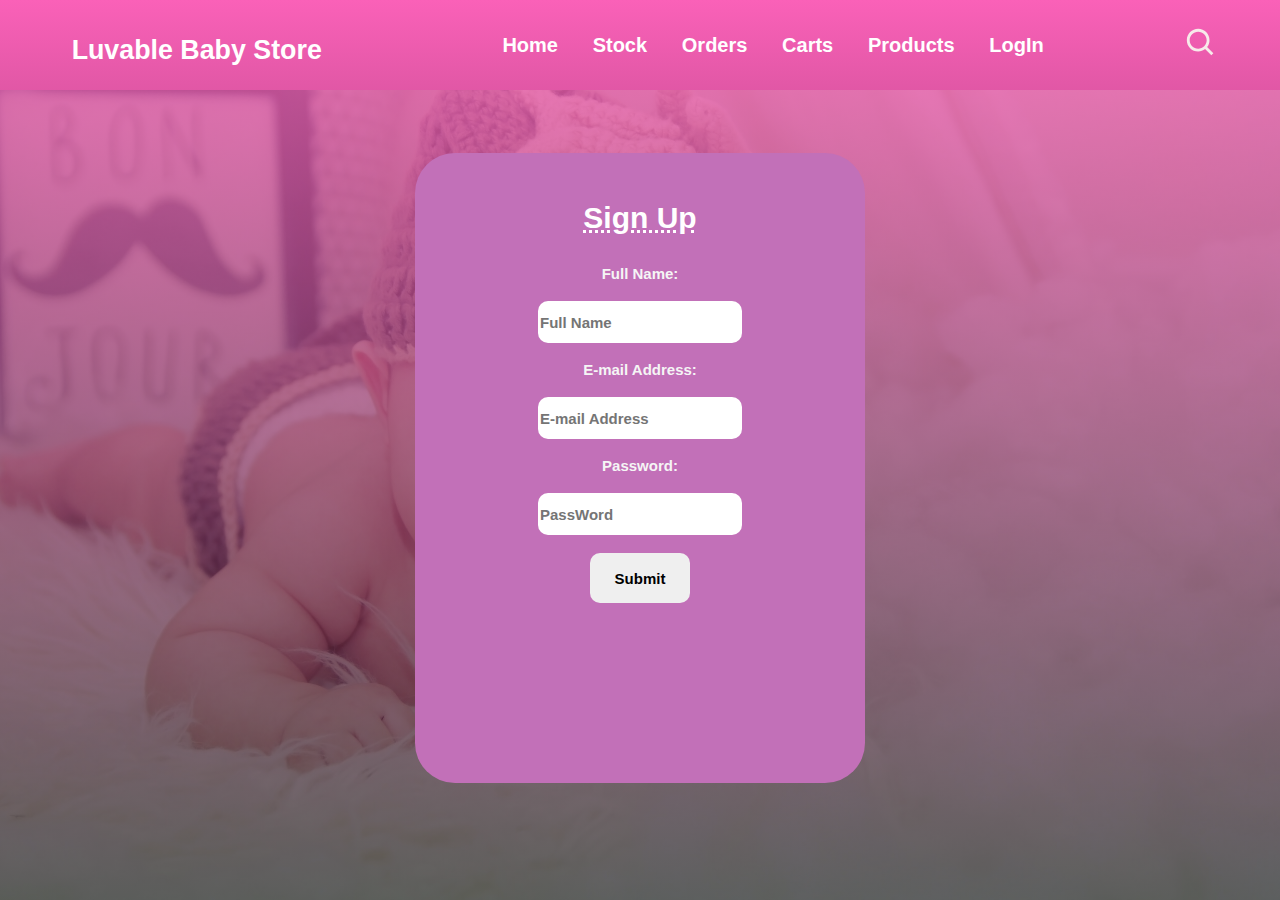
<file: login.html>
<!DOCTYPE html>
<html lang="en">
<head>
    <meta charset="UTF-8">
    <meta http-equiv="X-UA-Compatible" content="IE=edge">
    <meta name="viewport" content="width=device-width, initial-scale=1.0">
    <title>Login</title>
    <link rel="stylesheet" href="login.css">
</head>
<body>
    <div class="navbar">
        <div class="logo">
            <h6>Luvable Baby Store</h6>
        </div>
        
            <ul class="nav-links">
                <li><a href="index.html">Home</a></li>        
                <li><a href="index.html#stock">Stock</a></li>
                <li><a href="index.html#order">Orders</a></li>
                <li><a href="index.html#cart">Carts</a></li>
                <li><a href="product.html">Products</a></li>
                <li><a href="login.html">LogIn</a></li>
            </ul>

            <div class="search">
                <a href="search.html"><svg xmlns="http://www.w3.org/2000/svg" width="34" height="34" viewBox="0 0 24 24" style="fill:rgb(247, 234, 234);transform:-ms-filter"><path d="M10,18c1.846,0,3.543-0.635,4.897-1.688l4.396,4.396l1.414-1.414l-4.396-4.396C17.365,13.543,18,11.846,18,10 c0-4.411-3.589-8-8-8s-8,3.589-8,8S5.589,18,10,18z M10,4c3.309,0,6,2.691,6,6s-2.691,6-6,6s-6-2.691-6-6S6.691,4,10,4z"></path></svg></a>
            </div>
    </div>
    
    <div class="hero">
        <br>
        
        <div class="form-container">
            <br>
            <h3>Sign Up</h3>
            <label>Full Name:</label>
            <br><br>
            <input type="text" placeholder="Full Name" id="name" >
<br><br>

            <label>E-mail Address:</label>
            <br><br>
            <input type="text" placeholder="E-mail Address" id="email">
<br><br>
            <label>Password:</label>
            <br><br>
            <input type="password" placeholder="PassWord" id="password">
<br><br>

<button id="submit">Submit</button>
        </div>   
    </div>

   <script src="login.js"></script>
</body>
</html>
</file>
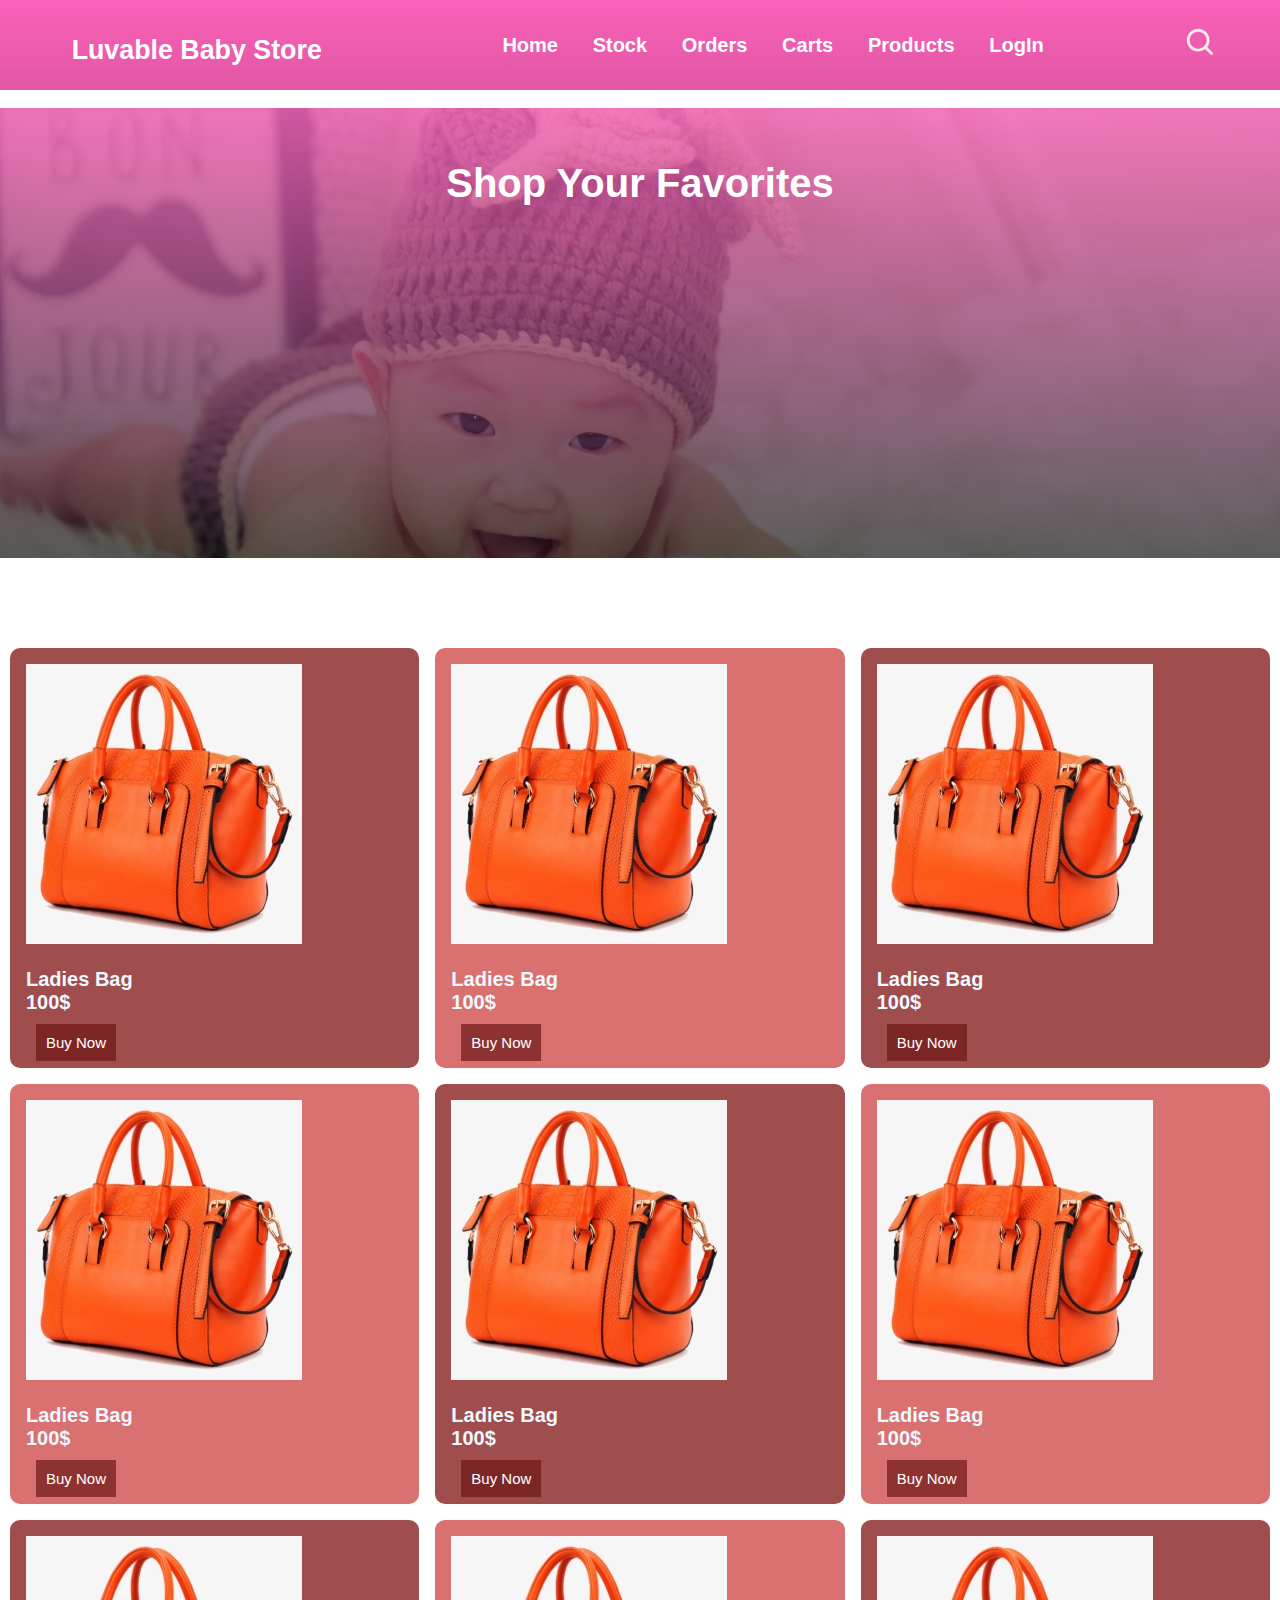
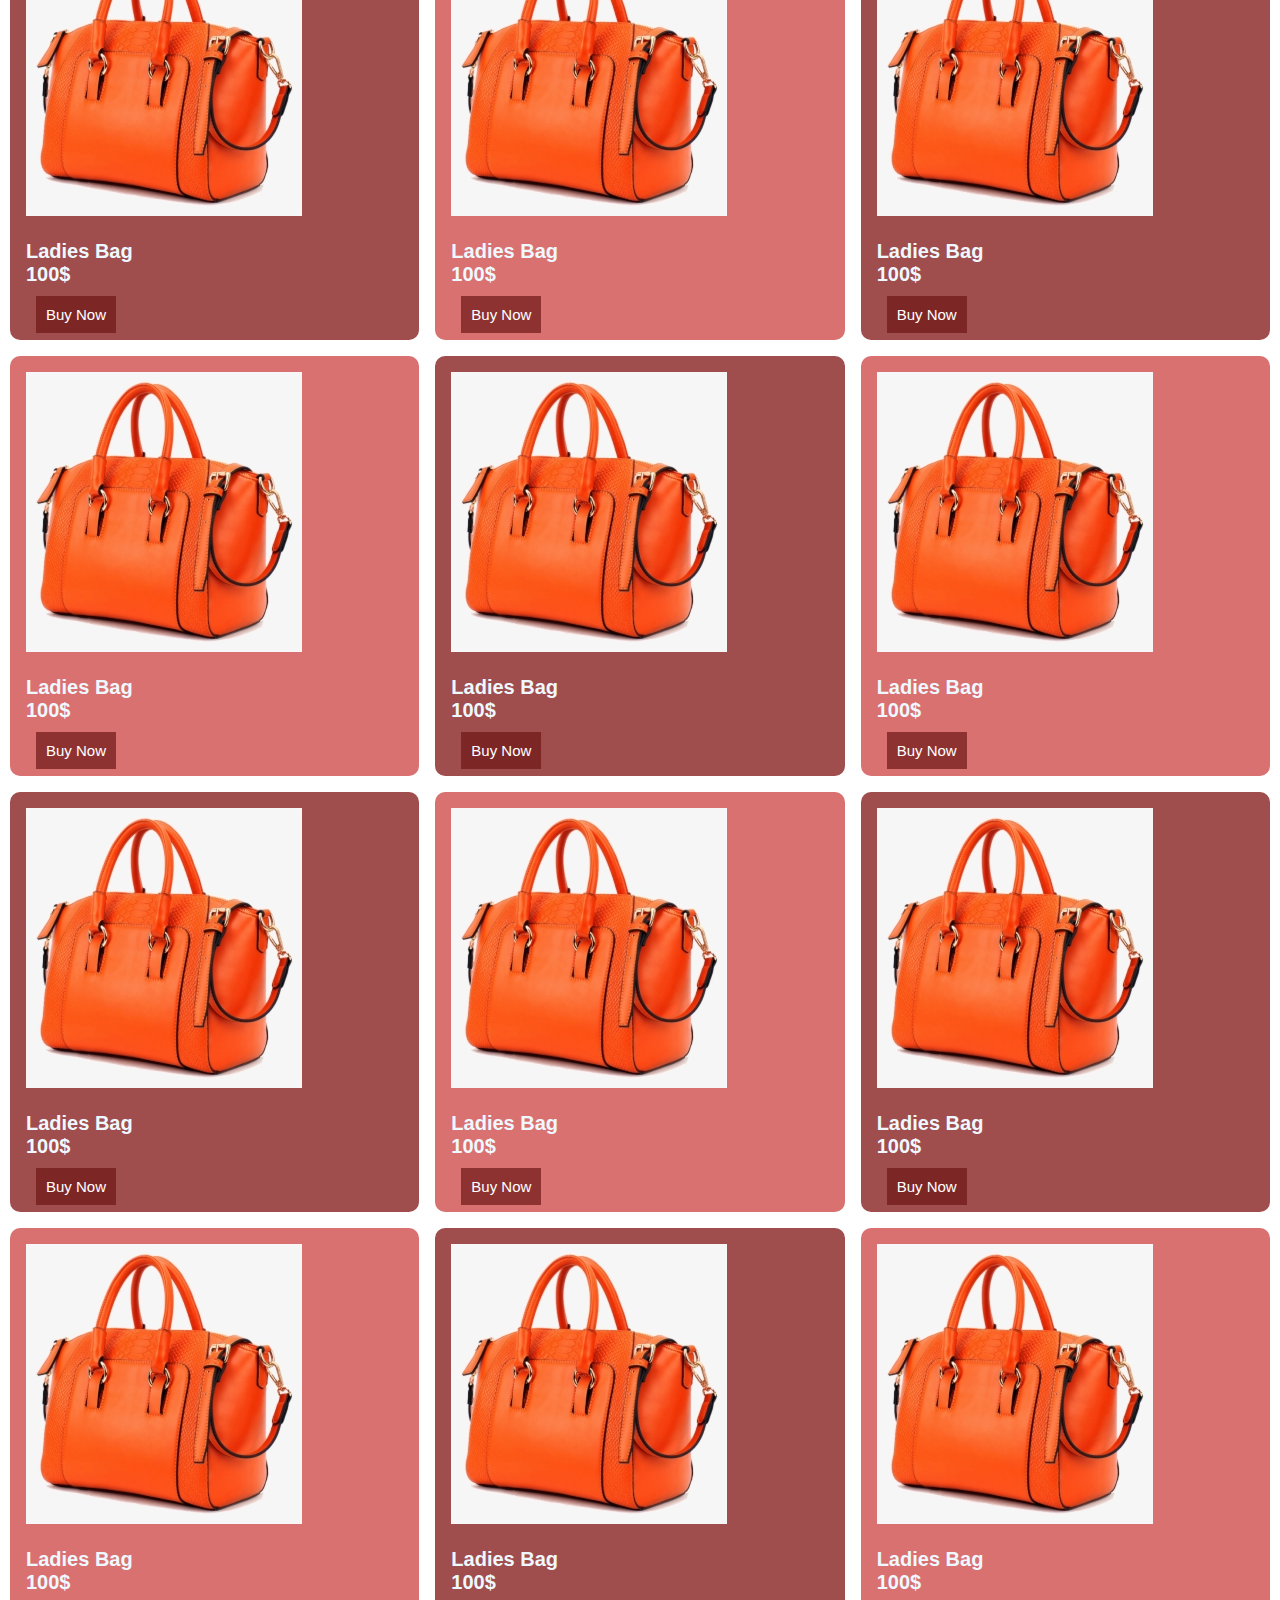
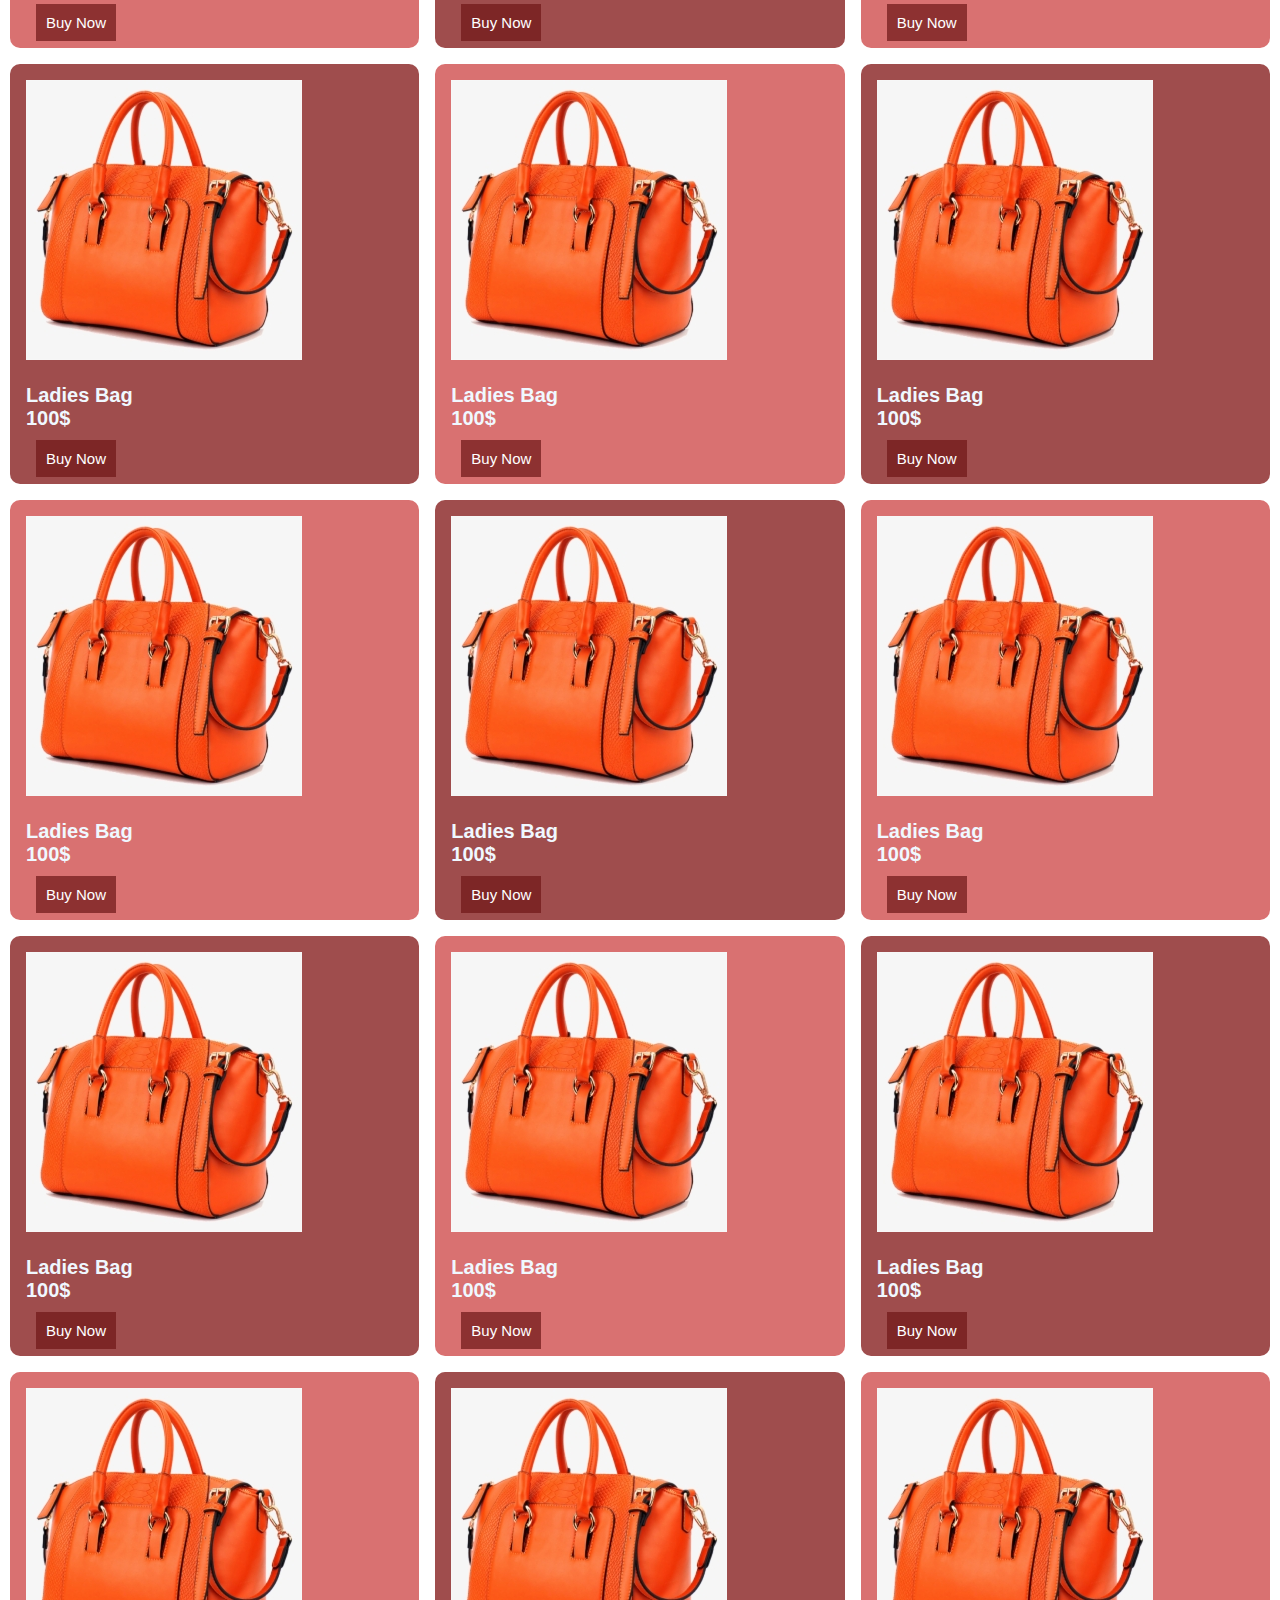
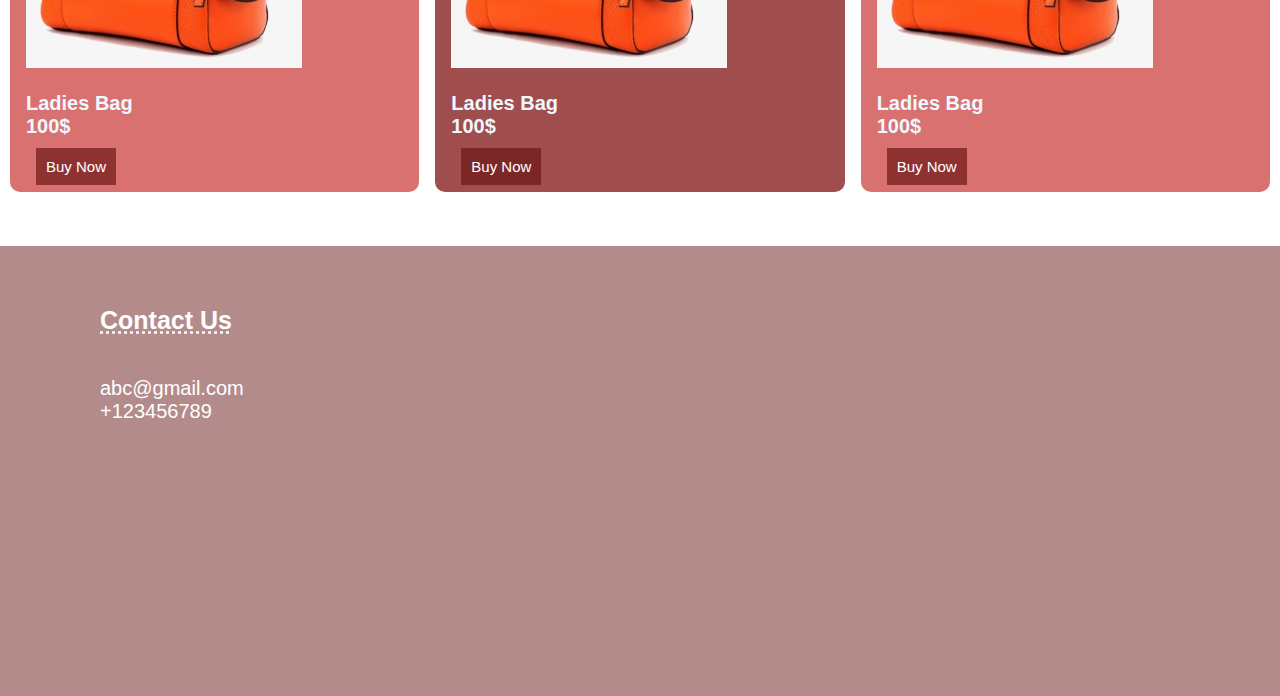
<file: product.html>
<!DOCTYPE html>
<html lang="en">
<head>
    <meta charset="UTF-8">
    <meta http-equiv="X-UA-Compatible" content="IE=edge">
    <meta name="viewport" content="width=device-width, initial-scale=1.0">
    <title>Our Products</title>
    <link rel="stylesheet" href="product.css">
</head>
<body>
    <div class="navbar">
        <div class="logo">
            <h6>Luvable Baby Store</h6>
        </div>
        
            <ul class="nav-links">
                <li><a href="index.html">Home</a></li>        
                <li><a href="index.html#stock">Stock</a></li>
                <li><a href="index.html#order">Orders</a></li>
                <li><a href="index.html#cart">Carts</a></li>
                <li><a href="product.html">Products</a></li> 
                <li><a href="login.html">LogIn</a></li>
            </ul>

            <div class="search">
                <a href="search.html"><svg xmlns="http://www.w3.org/2000/svg" width="34" height="34" viewBox="0 0 24 24" style="fill:rgb(247, 234, 234);transform:-ms-filter"><path d="M10,18c1.846,0,3.543-0.635,4.897-1.688l4.396,4.396l1.414-1.414l-4.396-4.396C17.365,13.543,18,11.846,18,10 c0-4.411-3.589-8-8-8s-8,3.589-8,8S5.589,18,10,18z M10,4c3.309,0,6,2.691,6,6s-2.691,6-6,6s-6-2.691-6-6S6.691,4,10,4z"></path></svg></a>
            </div>
    </div>
    <br>
    <div class="wrapper">
        
    <h4>Shop Your Favorites</h4>
</div>
<div class="wrapper2">
    <div>
        <img src="images/ladiesbag.png" alt="">
        <p>Ladies Bag<br>
        100$</p>
        <a href="#">Buy Now</a>
    </div>

    <div>
        <img src="images/ladiesbag.png" alt="">
        <p>Ladies Bag<br>
        100$</p>
        <a href="#">Buy Now</a>
    </div>

    <div>
        <img src="images/ladiesbag.png" alt="">
        <p>Ladies Bag<br>
        100$</p>
        <a href="#">Buy Now</a>
    </div>

    <div>
        <img src="images/ladiesbag.png" alt="">
        <p>Ladies Bag<br>
        100$</p>
        <a href="#">Buy Now</a>
    </div>

    <div>
        <img src="images/ladiesbag.png" alt="">
        <p>Ladies Bag<br>
        100$</p>
        <a href="#">Buy Now</a>
    </div>

    <div>
        <img src="images/ladiesbag.png" alt="">
        <p>Ladies Bag<br>
        100$</p>
        <a href="#">Buy Now</a>
    </div>

    <div>
        <img src="images/ladiesbag.png" alt="">
        <p>Ladies Bag<br>
        100$</p>
        <a href="#">Buy Now</a>
    </div>

    <div>
        <img src="images/ladiesbag.png" alt="">
        <p>Ladies Bag<br>
        100$</p>
        <a href="#">Buy Now</a>
    </div>

    <div>
        <img src="images/ladiesbag.png" alt="">
        <p>Ladies Bag<br>
        100$</p>
        <a href="#">Buy Now</a>
    </div>

    <div>
        <img src="images/ladiesbag.png" alt="">
        <p>Ladies Bag<br>
        100$</p>
        <a href="#">Buy Now</a>
    </div>

    <div>
        <img src="images/ladiesbag.png" alt="">
        <p>Ladies Bag<br>
        100$</p>
        <a href="#">Buy Now</a>
    </div>

    <div>
        <img src="images/ladiesbag.png" alt="">
        <p>Ladies Bag<br>
        100$</p>
        <a href="#">Buy Now</a>
    </div>

    <div>
        <img src="images/ladiesbag.png" alt="">
        <p>Ladies Bag<br>
        100$</p>
        <a href="#">Buy Now</a>
    </div>

    <div>
        <img src="images/ladiesbag.png" alt="">
        <p>Ladies Bag<br>
        100$</p>
        <a href="#">Buy Now</a>
    </div>

    <div>
        <img src="images/ladiesbag.png" alt="">
        <p>Ladies Bag<br>
        100$</p>
        <a href="#">Buy Now</a>
    </div>

    <div>
        <img src="images/ladiesbag.png" alt="">
        <p>Ladies Bag<br>
        100$</p>
        <a href="#">Buy Now</a>
    </div>

    <div>
        <img src="images/ladiesbag.png" alt="">
        <p>Ladies Bag<br>
        100$</p>
        <a href="#">Buy Now</a>
    </div>

    <div>
        <img src="images/ladiesbag.png" alt="">
        <p>Ladies Bag<br>
        100$</p>
        <a href="#">Buy Now</a>
    </div>

    <div>
        <img src="images/ladiesbag.png" alt="">
        <p>Ladies Bag<br>
        100$</p>
        <a href="#">Buy Now</a>
    </div>

    <div>
        <img src="images/ladiesbag.png" alt="">
        <p>Ladies Bag<br>
        100$</p>
        <a href="#">Buy Now</a>
    </div>

    <div>
        <img src="images/ladiesbag.png" alt="">
        <p>Ladies Bag<br>
        100$</p>
        <a href="#">Buy Now</a>
    </div>

    <div>
        <img src="images/ladiesbag.png" alt="">
        <p>Ladies Bag<br>
        100$</p>
        <a href="#">Buy Now</a>
    </div>

    <div>
        <img src="images/ladiesbag.png" alt="">
        <p>Ladies Bag<br>
        100$</p>
        <a href="#">Buy Now</a>
    </div>

    <div>
        <img src="images/ladiesbag.png" alt="">
        <p>Ladies Bag<br>
        100$</p>
        <a href="#">Buy Now</a>
    </div>

    <div>
        <img src="images/ladiesbag.png" alt="">
        <p>Ladies Bag<br>
        100$</p>
        <a href="#">Buy Now</a>
    </div>

    <div>
        <img src="images/ladiesbag.png" alt="">
        <p>Ladies Bag<br>
        100$</p>
        <a href="#">Buy Now</a>
    </div>

    <div>
        <img src="images/ladiesbag.png" alt="">
        <p>Ladies Bag<br>
        100$</p>
        <a href="#">Buy Now</a>
    </div>

    <div>
        <img src="images/ladiesbag.png" alt="">
        <p>Ladies Bag<br>
        100$</p>
        <a href="#">Buy Now</a>
    </div>

    <div>
        <img src="images/ladiesbag.png" alt="">
        <p>Ladies Bag<br>
        100$</p>
        <a href="#">Buy Now</a>
    </div>

    <div>
        <img src="images/ladiesbag.png" alt="">
        <p>Ladies Bag<br>
        100$</p>
        <a href="#">Buy Now</a>
    </div>
    </div>
<br><br><br>
    <footer>
        <div class="footer-grid">
            <div>
        <div class="sub-heading">
            <br>
            <h5>Contact Us</h5>
        </div>

        <div class="contact-list">
            <ul class="contacts">
                <li>abc@gmail.com</li>
                <li>+123456789</li>
            </ul>
        </div>
    </div>
    <div>

        <iframe src="https://www.google.com/maps/embed?pb=!1m14!1m8!1m3!1d247.70263364310367!2d3.5042830000000005!3d6.616811!3m2!1i1024!2i768!4f13.1!3m3!1m2!1s0x0%3A0xbb4e50b90017b412!2sLUVABLE%20BABYCARE%20STORE!5e0!3m2!1sen!2sng!4v1651760303265!5m2!1sen!2sng" width="600" height="450" style="border:0;" allowfullscreen="" loading="lazy" referrerpolicy="no-referrer-when-downgrade"></iframe>
</div>
</div>
</footer>

</div>
</body>
</html>
</file>
<file: login.css>
body{
    margin: 0;
    padding: 0;
    box-sizing: border-box;
}

.navbar{
    position: fixed;
    width: 100%;
    background: linear-gradient(rgb(250, 97, 184), rgb(0, 0, 0)) center/cover no-repeat fixed;
    height: 90px;
    display: flex;
    justify-content: space-around;
    align-items: center;
    min-height: 8vh;
}

.logo{
    color: white;
    font-size: 40px;
    font-family: 'Trebuchet MS', 'Lucida Sans Unicode', 'Lucida Grande', 'Lucida Sans', Arial, sans-serif;
    margin-left: 10px;
    margin-top: 10px;
}

.nav-links {
    display: flex;
    justify-content: space-around;
    width: 45%;
}

.nav-links a {
    color: #fff;
    text-decoration: none;
    font-weight: bold;
    font-size: 20px;
    font-family: Arial, Helvetica, sans-serif;
    transition: all 0.5s ease;
}

.nav-links a:hover{
    background: rgb(176, 47, 0);
    padding-left: 10px;
    padding-right: 10px;
    padding-top: 10px;
    padding-bottom: 10px;
    border-radius: 10px;
    transition: all 0.5s ease-in-out;
}

.nav-links li {
    list-style: none;
}

.search{
    cursor: pointer;
}

.search:hover{
    background: rgb(143, 4, 4);
    border-radius: 30%;
    transition: all 0.5s ease-in-out;
}

.hero{
    background: linear-gradient(rgba(250, 97, 184, 0.816), rgba(0, 0, 0, 0.6)), url(images/baby2.jpg) center/cover no-repeat fixed;
    background-size: cover;
    height: 100vh;
    opacity: 1px;
}

.form-container{
    background: rgb(194, 112, 184);
    width: 50vh;
    height: 70vh;
    position: absolute;
    left: 50%;
    transform: translate(-50%, 50%);
    border-radius: 40px;
    position: relative;
    bottom: 20vh;
    text-align: center;
}

h3{
    text-align: center;
    color: #fff;
    font-size: 30px;
    text-decoration: dotted underline;
    font-family: 'Trebuchet MS', 'Lucida Sans Unicode', 'Lucida Grande', 'Lucida Sans', Arial, sans-serif;
}

label{
    color: whitesmoke;
    font-size: 15px;
    font-family: 'Trebuchet MS', 'Lucida Sans Unicode', 'Lucida Grande', 'Lucida Sans', Arial, sans-serif;
    text-align: center;
    font-weight: bold;
}

input[type=text]{
    width: 200px;
    height: 40px;
    border-radius: 10px;
    border: none;
    font-size: 15px;
    font-family: 'Trebuchet MS', 'Lucida Sans Unicode', 'Lucida Grande', 'Lucida Sans', Arial, sans-serif;
    font-weight: bold;
    margin-left: 0vh;
}

input[type=password]{
    width: 200px;
    height: 40px;
    border-radius: 10px;
    border: none;
    font-size: 15px;
    font-family: 'Trebuchet MS', 'Lucida Sans Unicode', 'Lucida Grande', 'Lucida Sans', Arial, sans-serif;
    font-weight: bold;
}


button{
    width: 100px;
    height: 50px;
    border-radius: 10px;
    border: none;
    font-size: 15px;
    font-family: 'Trebuchet MS', 'Lucida Sans Unicode', 'Lucida Grande', 'Lucida Sans', Arial, sans-serif;
    font-weight: bold;
    cursor: pointer;
}

button:hover{
    background: rgb(143, 4, 4);
    transition: all 0.5s ease-in-out;
    color: #fff;
}

button:active{
    background: #fff;
    transition: all 0.5s ease-in-out;
    color: rgb(143, 4, 4);
}
</file>
<file: product.css>
body{
    margin: 0;
    padding: 0;
    box-sizing: border-box;
}

.navbar{
    position: fixed;
    width: 100%;
    background: linear-gradient(rgb(250, 97, 184), rgb(0, 0, 0)) center/cover no-repeat fixed;
    height: 90px;
    display: flex;
    justify-content: space-around;
    align-items: center;
    min-height: 8vh;
}

.logo{
    color: white;
    font-size: 40px;
    font-family: 'Trebuchet MS', 'Lucida Sans Unicode', 'Lucida Grande', 'Lucida Sans', Arial, sans-serif;
    margin-left: 10px;
    margin-top: 10px;
}

.nav-links {
    display: flex;
    justify-content: space-around;
    width: 45%;
}

.nav-links a {
    color: #fff;
    text-decoration: none;
    font-weight: bold;
    font-size: 20px;
    font-family: Arial, Helvetica, sans-serif;
    transition: all 0.5s ease;
}

.nav-links a:hover{
    background: rgb(176, 47, 0);
    padding-left: 10px;
    padding-right: 10px;
    padding-top: 10px;
    padding-bottom: 10px;
    border-radius: 10px;
    transition: all 0.5s ease-in-out;
}

.nav-links li {
    list-style: none;
}

.search{
    cursor: pointer;
}

.search:hover{
    background: rgb(143, 4, 4);
    border-radius: 30%;
    transition: all 0.5s ease-in-out;
}

.wrapper{
    background: linear-gradient(rgba(250, 97, 184, 0.816), rgba(0, 0, 0, 0.6)), url(images/baby2.jpg) center/cover no-repeat fixed;
    background-size: cover;
    height: 50vh;
    display: grid;
    grid-template-columns: 1fr;
    margin-top: 10vh;
}


h4{
    text-align: center;
    color: #fff;
    font-size: 40px;
    font-family: 'Trebuchet MS', 'Lucida Sans Unicode', 'Lucida Grande', 'Lucida Sans', Arial, sans-serif;
}

.wrapper2{
    display: grid;
    grid-template-columns: 1fr 1fr 1fr;
    grid-gap: 1em;
    justify-content: space-between;
    margin-left: 10px;
    margin-right: 10px;
    margin-top: 10vh;
    border-radius: 15px;
}


.wrapper2 > div:nth-child(odd){
    background: rgb(159, 77, 77);
    padding: 1em;
}

.wrapper2 > div{
    background: rgb(217, 113, 113);
    padding: 1em;
    border-radius: 10px;
}

p{
    font-size: 20px;
    color: aliceblue;
    font-weight: bold;
    font-family: 'Trebuchet MS', 'Lucida Sans Unicode', 'Lucida Grande', 'Lucida Sans', Arial, sans-serif;
}

.wrapper2 > div a{
    color: white;
    text-decoration: none;
    font-family: 'Trebuchet MS', 'Lucida Sans Unicode', 'Lucida Grande', 'Lucida Sans', Arial, sans-serif;
    font-size: 15px;
    background: rgba(111, 24, 24, 0.717);
    padding-right: 10px;
    padding-left: 10px;
    padding-top: 10px;
    padding-bottom: 10px;
    margin-left: 10px;
}

.wrapper2 > div a:hover{
    background: white;
    color: rgba(111, 24, 24, 0.717);
    transition: all 0.5s ease-in-out;
}

.see-more:hover{
    background: white;
    color: rgba(111, 24, 24, 0.717);
    transition: all 0.5s ease-in-out;
}

footer{
    background: rgb(180, 139, 139);
    height: 50vh;
    width: 100%;
}

footer h5{
    font-size: 25px;
    color: #fff;
    font-family: 'Trebuchet MS', 'Lucida Sans Unicode', 'Lucida Grande', 'Lucida Sans', Arial, sans-serif;
    margin-left: 40px;
    text-decoration: dotted underline;
}

ul{
    color: #fff;
    list-style: none;
    font-size: 20px;
    font-family: 'Trebuchet MS', 'Lucida Sans Unicode', 'Lucida Grande', 'Lucida Sans', Arial, sans-serif;
    
}

iframe{
    float: right;
    height: 45vh;
    width: 100vh;
    margin-left: 40vh;
    margin-top: 20px;
}

.footer-grid{
    display: grid;
    grid-template-columns: 1fr 1fr 1fr;
    grid-gap: 1em;
    margin-left: 60px;
    height: 0vh;
    width: 10px;
}
</file>
